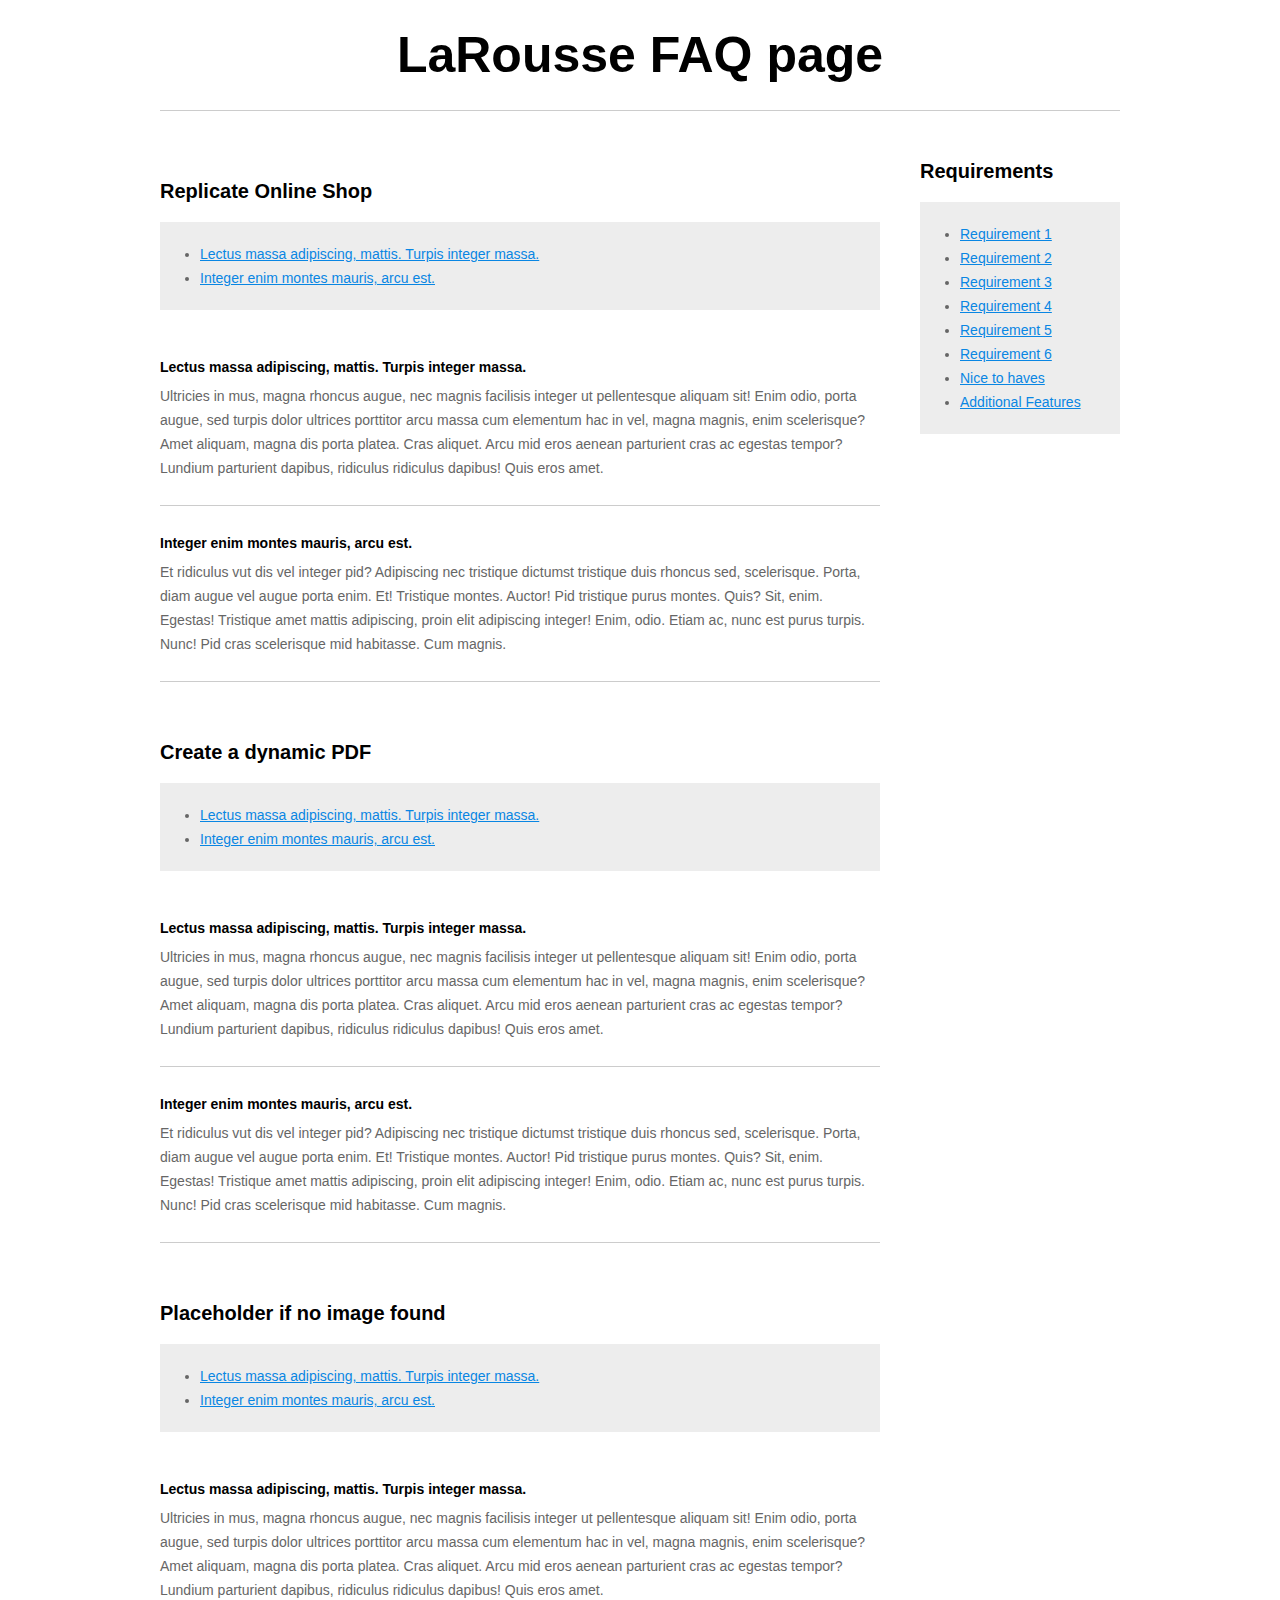
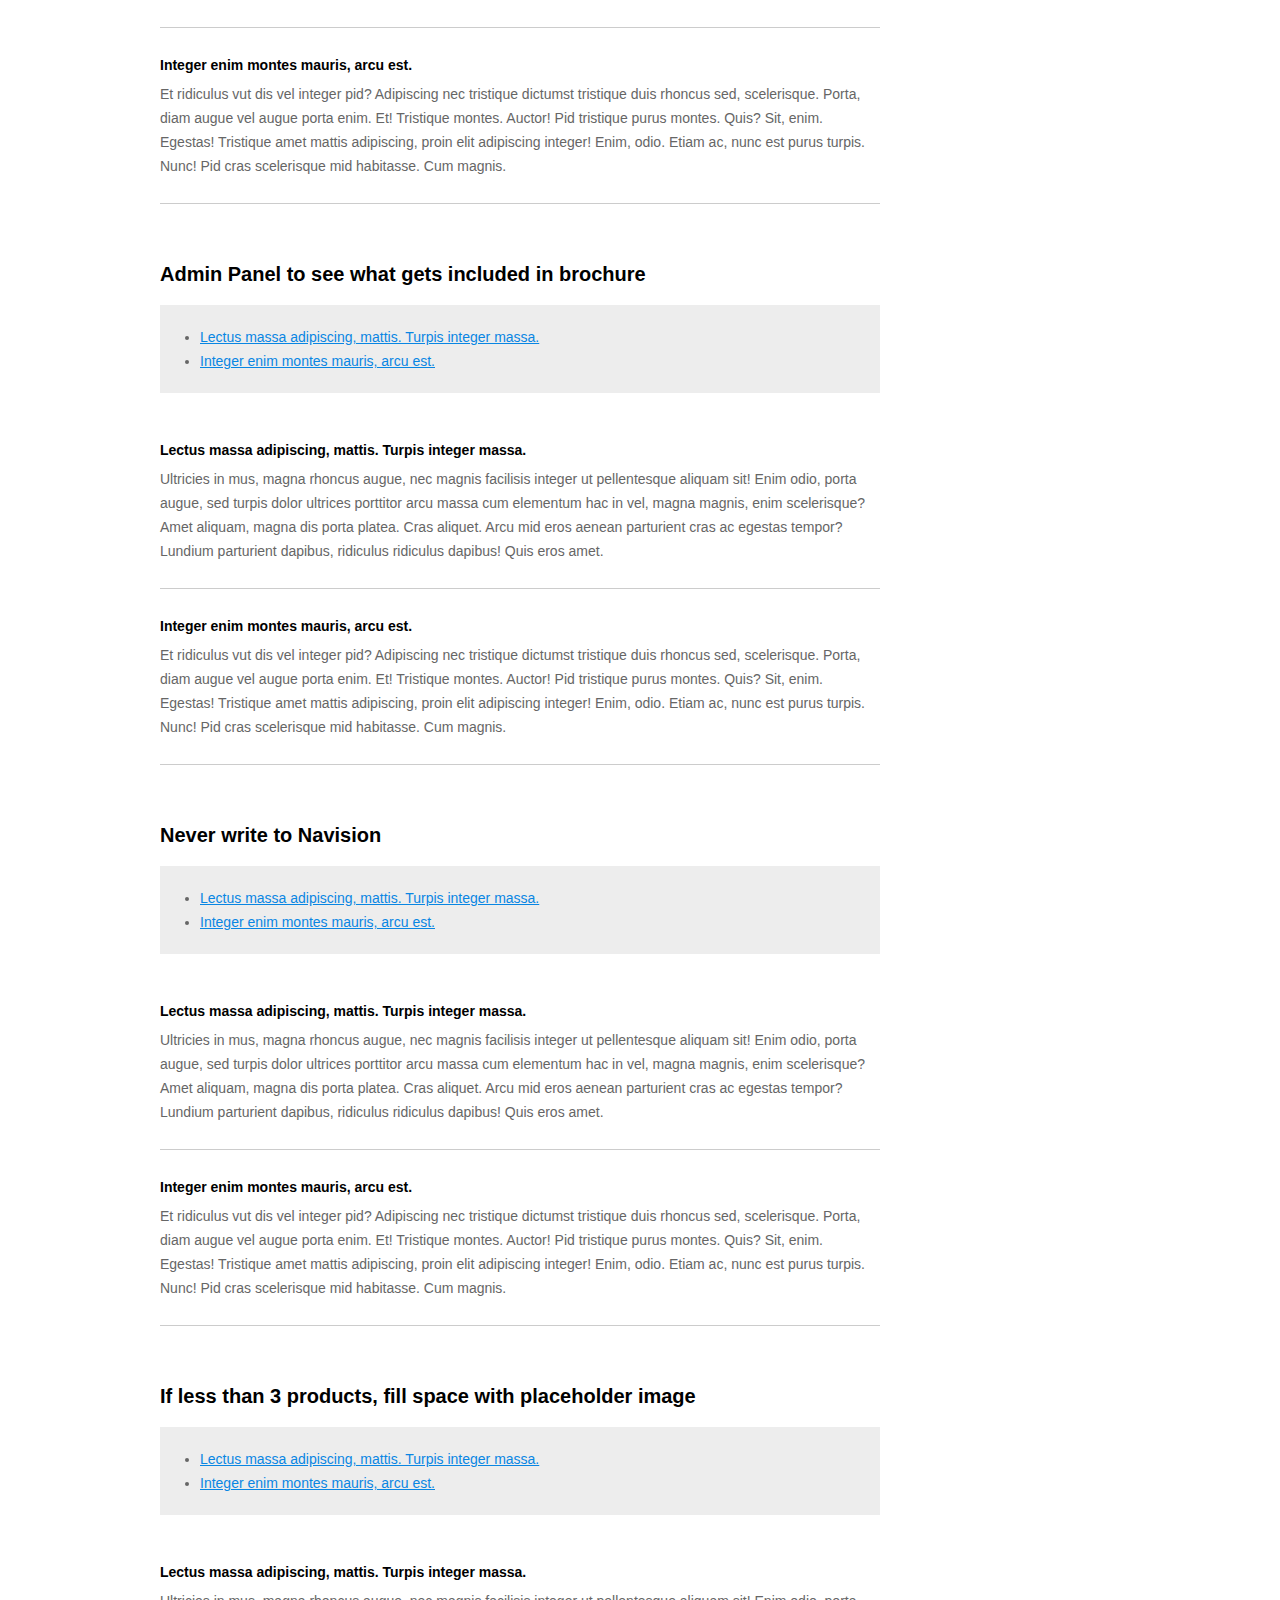
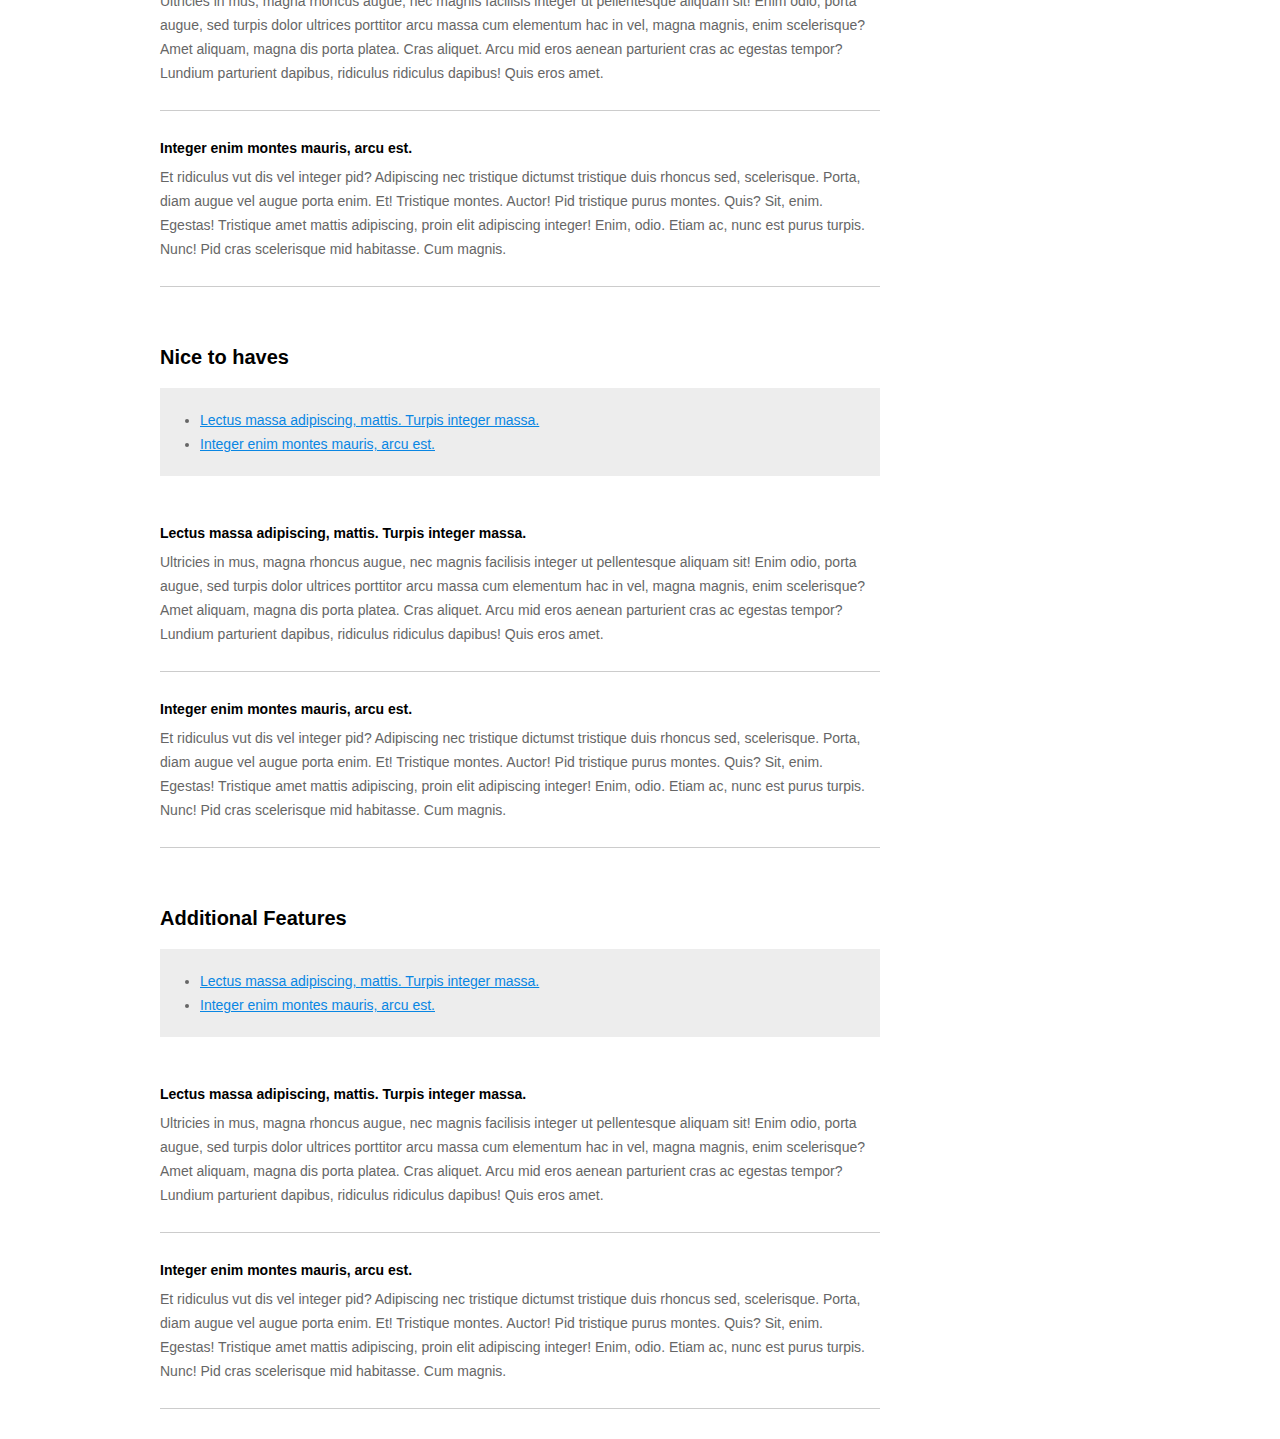
<file: FAQ-page/index.html>
<!DOCTYPE html> 
<html>
	<head> 
		<meta charset="utf-8" />
		<title>LaRousse FAQ page</title> 
		<link rel="stylesheet" href="css/style.css" /> 
		
		<script src="http://ajax.googleapis.com/ajax/libs/jquery/1.7.1/jquery.min.js"></script>
		<script src="js/jquery.scrollTo-1.4.2-min.js"></script>
		<script src="js/jquery.localscroll-1.2.7-min.js"></script>
		<!-- Resources Used 
		--> 
		<script>
			$(document).ready(function () {  

				var sidebar = $('#sidebar_content');
				var top = sidebar.offset().top - parseFloat(sidebar.css('marginTop'));

				$(window).scroll(function (event) {
					var ypos = $(this).scrollTop();
					if (ypos >= top) {
						sidebar.addClass('fixed');
					}
					else {
						sidebar.removeClass('fixed');
					}
				});

				$.localScroll();
				
			});
			
		</script>
	</head>
	<body>
		<div id="wrapper">
			<h1 id="title">LaRousse FAQ page</h1>
			<hr>
			<div id="primary">
				<h3 id="1">Replicate Online Shop</h3>
				<ul class="section_menu">
					<li><a href="#1_1">Lectus massa adipiscing, mattis. Turpis integer massa.</a></li>
					<li><a href="#1_2">Integer enim montes mauris, arcu est.</a></li>
					
				</ul>
				<dl class="faq">
				  <dt id="1_1">Lectus massa adipiscing, mattis. Turpis integer massa.</dt>
				    <dd>Ultricies in mus, magna rhoncus augue, nec magnis facilisis integer ut pellentesque aliquam sit! Enim odio, porta augue, sed turpis dolor ultrices porttitor arcu massa cum elementum hac in vel, magna magnis, enim scelerisque? Amet aliquam, magna dis porta platea. Cras aliquet. Arcu mid eros aenean parturient cras ac egestas tempor? Lundium parturient dapibus, ridiculus ridiculus dapibus! Quis eros amet.</dd>
				  <dt id="1_2">Integer enim montes mauris, arcu est.</dt>
				    <dd>Et ridiculus vut dis vel integer pid? Adipiscing nec tristique dictumst tristique duis rhoncus sed, scelerisque. Porta, diam augue vel augue porta enim. Et! Tristique montes. Auctor! Pid tristique purus montes. Quis? Sit, enim. Egestas! Tristique amet mattis adipiscing, proin elit adipiscing integer! Enim, odio. Etiam ac, nunc est purus turpis. Nunc! Pid cras scelerisque mid habitasse. Cum magnis.</dd>
				</dl>
				<h3 id="2">Create a dynamic PDF</h3>
				<ul class="section_menu">
					<li><a href="#2_1">Lectus massa adipiscing, mattis. Turpis integer massa.</a></li>
					<li><a href="#2_2">Integer enim montes mauris, arcu est.</a></li>
				
				</ul>
				<dl class="faq">
				  <dt id="2_1">Lectus massa adipiscing, mattis. Turpis integer massa.</dt>
				    <dd>Ultricies in mus, magna rhoncus augue, nec magnis facilisis integer ut pellentesque aliquam sit! Enim odio, porta augue, sed turpis dolor ultrices porttitor arcu massa cum elementum hac in vel, magna magnis, enim scelerisque? Amet aliquam, magna dis porta platea. Cras aliquet. Arcu mid eros aenean parturient cras ac egestas tempor? Lundium parturient dapibus, ridiculus ridiculus dapibus! Quis eros amet.</dd>
				  <dt id="2_2">Integer enim montes mauris, arcu est.</dt>
				    <dd>Et ridiculus vut dis vel integer pid? Adipiscing nec tristique dictumst tristique duis rhoncus sed, scelerisque. Porta, diam augue vel augue porta enim. Et! Tristique montes. Auctor! Pid tristique purus montes. Quis? Sit, enim. Egestas! Tristique amet mattis adipiscing, proin elit adipiscing integer! Enim, odio. Etiam ac, nunc est purus turpis. Nunc! Pid cras scelerisque mid habitasse. Cum magnis.</dd>
				 
				</dl>
				<h3 id="3">Placeholder if no image found</h3>
				<ul class="section_menu">
					<li><a href="#3_1">Lectus massa adipiscing, mattis. Turpis integer massa.</a></li>
					<li><a href="#3_2">Integer enim montes mauris, arcu est.</a></li>
					
				</ul>
				<dl class="faq">
				  <dt id="3_1">Lectus massa adipiscing, mattis. Turpis integer massa.</dt>
				    <dd>Ultricies in mus, magna rhoncus augue, nec magnis facilisis integer ut pellentesque aliquam sit! Enim odio, porta augue, sed turpis dolor ultrices porttitor arcu massa cum elementum hac in vel, magna magnis, enim scelerisque? Amet aliquam, magna dis porta platea. Cras aliquet. Arcu mid eros aenean parturient cras ac egestas tempor? Lundium parturient dapibus, ridiculus ridiculus dapibus! Quis eros amet.</dd>
				  <dt id="3_2">Integer enim montes mauris, arcu est.</dt>
				    <dd>Et ridiculus vut dis vel integer pid? Adipiscing nec tristique dictumst tristique duis rhoncus sed, scelerisque. Porta, diam augue vel augue porta enim. Et! Tristique montes. Auctor! Pid tristique purus montes. Quis? Sit, enim. Egestas! Tristique amet mattis adipiscing, proin elit adipiscing integer! Enim, odio. Etiam ac, nunc est purus turpis. Nunc! Pid cras scelerisque mid habitasse. Cum magnis.</dd>
				  
				</dl>
				<h3 id="4">Admin Panel to see what gets included in brochure</h3>
				<ul class="section_menu">
					<li><a href="#4_1">Lectus massa adipiscing, mattis. Turpis integer massa.</a></li>
					<li><a href="#4_2">Integer enim montes mauris, arcu est.</a></li>
					
				</ul>
				<dl class="faq">
				  <dt id="4_1">Lectus massa adipiscing, mattis. Turpis integer massa.</dt>
				    <dd>Ultricies in mus, magna rhoncus augue, nec magnis facilisis integer ut pellentesque aliquam sit! Enim odio, porta augue, sed turpis dolor ultrices porttitor arcu massa cum elementum hac in vel, magna magnis, enim scelerisque? Amet aliquam, magna dis porta platea. Cras aliquet. Arcu mid eros aenean parturient cras ac egestas tempor? Lundium parturient dapibus, ridiculus ridiculus dapibus! Quis eros amet.</dd>
				  <dt id="4_2">Integer enim montes mauris, arcu est.</dt>
				    <dd>Et ridiculus vut dis vel integer pid? Adipiscing nec tristique dictumst tristique duis rhoncus sed, scelerisque. Porta, diam augue vel augue porta enim. Et! Tristique montes. Auctor! Pid tristique purus montes. Quis? Sit, enim. Egestas! Tristique amet mattis adipiscing, proin elit adipiscing integer! Enim, odio. Etiam ac, nunc est purus turpis. Nunc! Pid cras scelerisque mid habitasse. Cum magnis.</dd>
				</dl>
				<h3 id="5">Never write to Navision</h3>
				<ul class="section_menu">
					<li><a href="#5_1">Lectus massa adipiscing, mattis. Turpis integer massa.</a></li>
					<li><a href="#5_2">Integer enim montes mauris, arcu est.</a></li>
					
				</ul>
				<dl class="faq">
				  <dt id="5_1">Lectus massa adipiscing, mattis. Turpis integer massa.</dt>
				    <dd>Ultricies in mus, magna rhoncus augue, nec magnis facilisis integer ut pellentesque aliquam sit! Enim odio, porta augue, sed turpis dolor ultrices porttitor arcu massa cum elementum hac in vel, magna magnis, enim scelerisque? Amet aliquam, magna dis porta platea. Cras aliquet. Arcu mid eros aenean parturient cras ac egestas tempor? Lundium parturient dapibus, ridiculus ridiculus dapibus! Quis eros amet.</dd>
				  <dt id="5_2">Integer enim montes mauris, arcu est.</dt>
				    <dd>Et ridiculus vut dis vel integer pid? Adipiscing nec tristique dictumst tristique duis rhoncus sed, scelerisque. Porta, diam augue vel augue porta enim. Et! Tristique montes. Auctor! Pid tristique purus montes. Quis? Sit, enim. Egestas! Tristique amet mattis adipiscing, proin elit adipiscing integer! Enim, odio. Etiam ac, nunc est purus turpis. Nunc! Pid cras scelerisque mid habitasse. Cum magnis.</dd>
				</dl>
				<h3 id="6">If less than 3 products, fill space with placeholder image</h3>
				<ul class="section_menu">
					<li><a href="#6_1">Lectus massa adipiscing, mattis. Turpis integer massa.</a></li>
					<li><a href="#6_2">Integer enim montes mauris, arcu est.</a></li>
					
				</ul>
				<dl class="faq">
				  <dt id="6_1">Lectus massa adipiscing, mattis. Turpis integer massa.</dt>
				    <dd>Ultricies in mus, magna rhoncus augue, nec magnis facilisis integer ut pellentesque aliquam sit! Enim odio, porta augue, sed turpis dolor ultrices porttitor arcu massa cum elementum hac in vel, magna magnis, enim scelerisque? Amet aliquam, magna dis porta platea. Cras aliquet. Arcu mid eros aenean parturient cras ac egestas tempor? Lundium parturient dapibus, ridiculus ridiculus dapibus! Quis eros amet.</dd>
				  <dt id="6_2">Integer enim montes mauris, arcu est.</dt>
				    <dd>Et ridiculus vut dis vel integer pid? Adipiscing nec tristique dictumst tristique duis rhoncus sed, scelerisque. Porta, diam augue vel augue porta enim. Et! Tristique montes. Auctor! Pid tristique purus montes. Quis? Sit, enim. Egestas! Tristique amet mattis adipiscing, proin elit adipiscing integer! Enim, odio. Etiam ac, nunc est purus turpis. Nunc! Pid cras scelerisque mid habitasse. Cum magnis.</dd>
				</dl>
				<h3 id="7">Nice to haves</h3>
				<ul class="section_menu">
					<li><a href="#7_1">Lectus massa adipiscing, mattis. Turpis integer massa.</a></li>
					<li><a href="#7_2">Integer enim montes mauris, arcu est.</a></li>
					
				</ul>
				<dl class="faq">
				  <dt id="7_1">Lectus massa adipiscing, mattis. Turpis integer massa.</dt>
				    <dd>Ultricies in mus, magna rhoncus augue, nec magnis facilisis integer ut pellentesque aliquam sit! Enim odio, porta augue, sed turpis dolor ultrices porttitor arcu massa cum elementum hac in vel, magna magnis, enim scelerisque? Amet aliquam, magna dis porta platea. Cras aliquet. Arcu mid eros aenean parturient cras ac egestas tempor? Lundium parturient dapibus, ridiculus ridiculus dapibus! Quis eros amet.</dd>
				  <dt id="7_2">Integer enim montes mauris, arcu est.</dt>
				    <dd>Et ridiculus vut dis vel integer pid? Adipiscing nec tristique dictumst tristique duis rhoncus sed, scelerisque. Porta, diam augue vel augue porta enim. Et! Tristique montes. Auctor! Pid tristique purus montes. Quis? Sit, enim. Egestas! Tristique amet mattis adipiscing, proin elit adipiscing integer! Enim, odio. Etiam ac, nunc est purus turpis. Nunc! Pid cras scelerisque mid habitasse. Cum magnis.</dd>
				</dl>
				<h3 id="8">Additional Features</h3>
				<ul class="section_menu">
					<li><a href="#8_1">Lectus massa adipiscing, mattis. Turpis integer massa.</a></li>
					<li><a href="#8_2">Integer enim montes mauris, arcu est.</a></li>
					
				</ul>
				<dl class="faq">
				  <dt id="8_1">Lectus massa adipiscing, mattis. Turpis integer massa.</dt>
				    <dd>Ultricies in mus, magna rhoncus augue, nec magnis facilisis integer ut pellentesque aliquam sit! Enim odio, porta augue, sed turpis dolor ultrices porttitor arcu massa cum elementum hac in vel, magna magnis, enim scelerisque? Amet aliquam, magna dis porta platea. Cras aliquet. Arcu mid eros aenean parturient cras ac egestas tempor? Lundium parturient dapibus, ridiculus ridiculus dapibus! Quis eros amet.</dd>
				  <dt id="8_2">Integer enim montes mauris, arcu est.</dt>
				    <dd>Et ridiculus vut dis vel integer pid? Adipiscing nec tristique dictumst tristique duis rhoncus sed, scelerisque. Porta, diam augue vel augue porta enim. Et! Tristique montes. Auctor! Pid tristique purus montes. Quis? Sit, enim. Egestas! Tristique amet mattis adipiscing, proin elit adipiscing integer! Enim, odio. Etiam ac, nunc est purus turpis. Nunc! Pid cras scelerisque mid habitasse. Cum magnis.</dd>
				</dl>
			</div>
			<div id="sidebar">
				<div id="sidebar_content">
					<h3>Requirements</h3>
					<ul class="section_menu">
						<li><a href="#1">Requirement 1</a></li>
						<li><a href="#2">Requirement 2</a></li>
						<li><a href="#3">Requirement 3</a></li>
						<li><a href="#4">Requirement 4</a></li>
						<li><a href="#5">Requirement 5</a></li>
						<li><a href="#6">Requirement 6</a></li>
						<li><a href="#7">Nice to haves</a></li>
						<li><a href="#8">Additional Features</a></li>
					</ul>
				</div>
			</div>
		</div>
	</body>
</html>
</file>
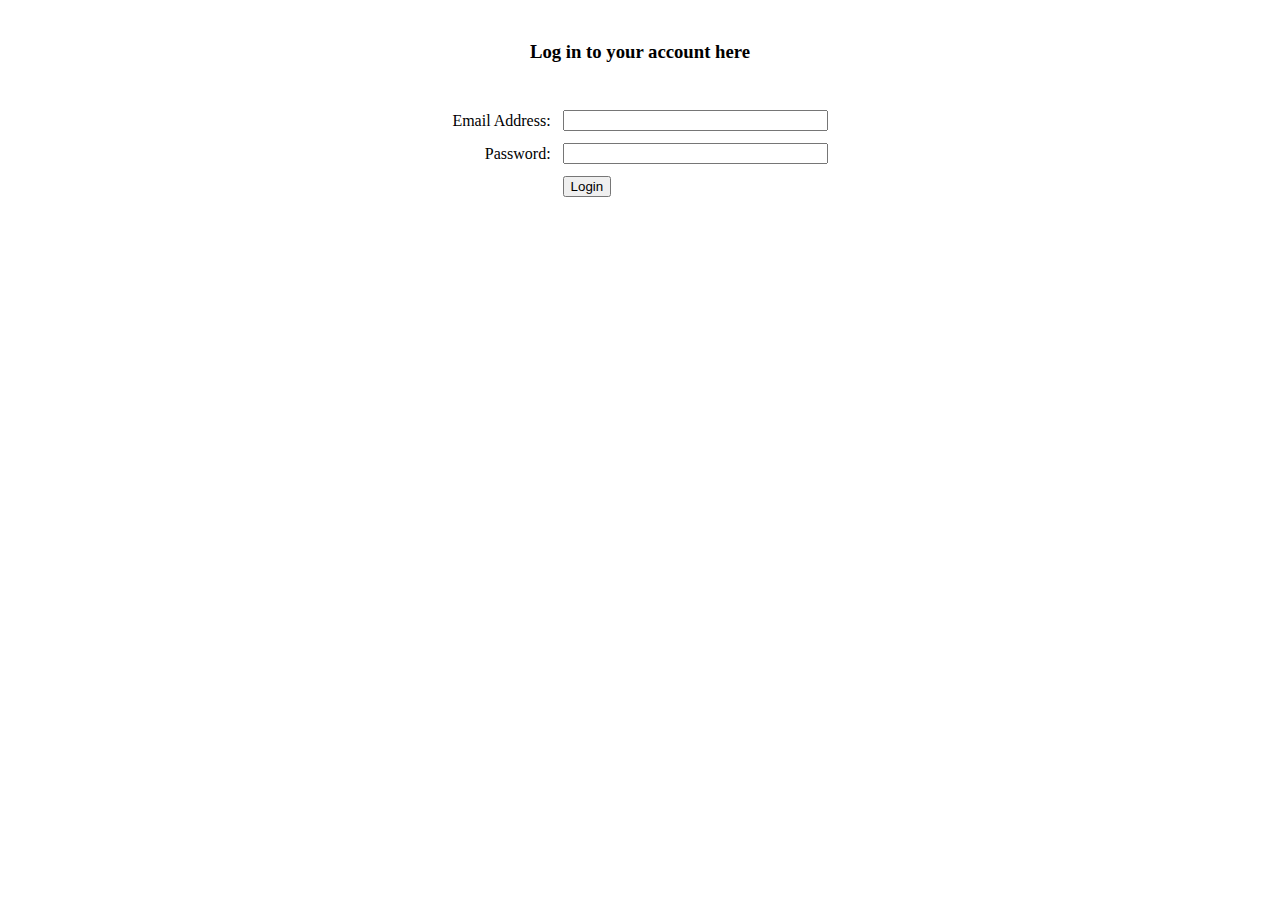
<file: FormChecker/index.html>
<!DOCTYPE html PUBLIC "-//W3C//DTD XHTML 1.0 Transitional//EN" "http://www.w3.org/TR/xhtml1/DTD/xhtml1-transitional.dtd">
<html>
<head>

	<meta http-equiv="Content-Type" content="text/html; charset=iso-8859-1" />
	
	<title>Login to your profile</title>
	<script type="text/javascript" src="js/jquery-1.7.1.min.js"></script>
	<script type="text/javascript" src="js/usercheck.js"></script>
	
	<script type="text/javascript">
	<!-- Form Validation -->
	
	
	</script>

</head>
<body>
     <div align="center">
       <h3><br />
       Log in to your account here<br />  
	   
       <br />
       </h3>
	   
     </div>
     <table align="center" cellpadding="5">
      <form action="success.php" method="post" name="logform" id="logform" onsubmit="return checkform(this);">
        <tr>
          <td class="email"><div align="right">Email Address:</div></td>
          <td><input name="email" type="text" id="email" size="30" maxlength="64" /><br /><span id="emailStatus"></span></td>
        </tr>  
        <tr>
          <td class="pass"><div align="right">Password:</div></td>
          <td><input name="password" type="password" id="password" size="30" maxlength="24" /></td>
        </tr>
        <tr>
          <td>&nbsp;</td>
          <td><input name="Submit" type="submit" value="Login" /></td>
        </tr>
      </form>
    </table>
</body>
</html>
</file>
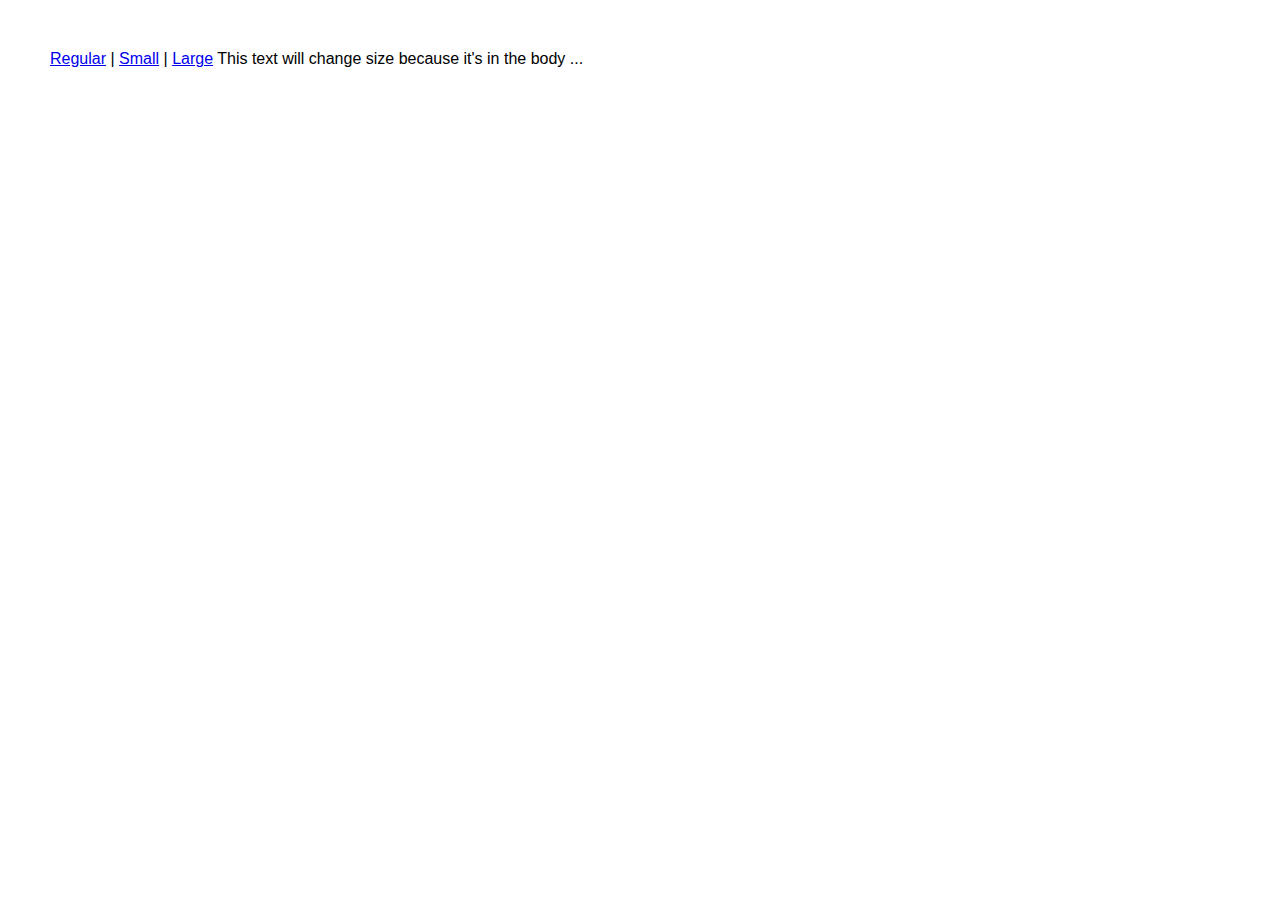
<file: SwitchCSS/index.html>
<html xmlns="http://www.w3.org/1999/xhtml">
<head>
	<meta http-equiv="Content-Type" content="text/html; charset=utf-8" />
	<title>My Homepage</title>
	
	<!-- Home made CSS -->
	<link rel="stylesheet" type="text/css" href="css/style.css" title="regular" />
	<link rel="alternate stylesheet" type="text/css" href="css/small.css" title="small" />
	<link rel="alternate stylesheet" type="text/css" href="css/large.css" title="large" />
	
	<script type="text/javascript" src="js/styleswitcher.js"></script>
</head>

<body>

<a href="#" onclick="setActiveStyleSheet('regular'); return false;">Regular</a> |
<a href="#" onclick="setActiveStyleSheet('small'); return false;">Small</a> |
<a href="#" onclick="setActiveStyleSheet('large'); return false;">Large</a>

This text will change size because it's in the body ...

</body>

</html>
</file>
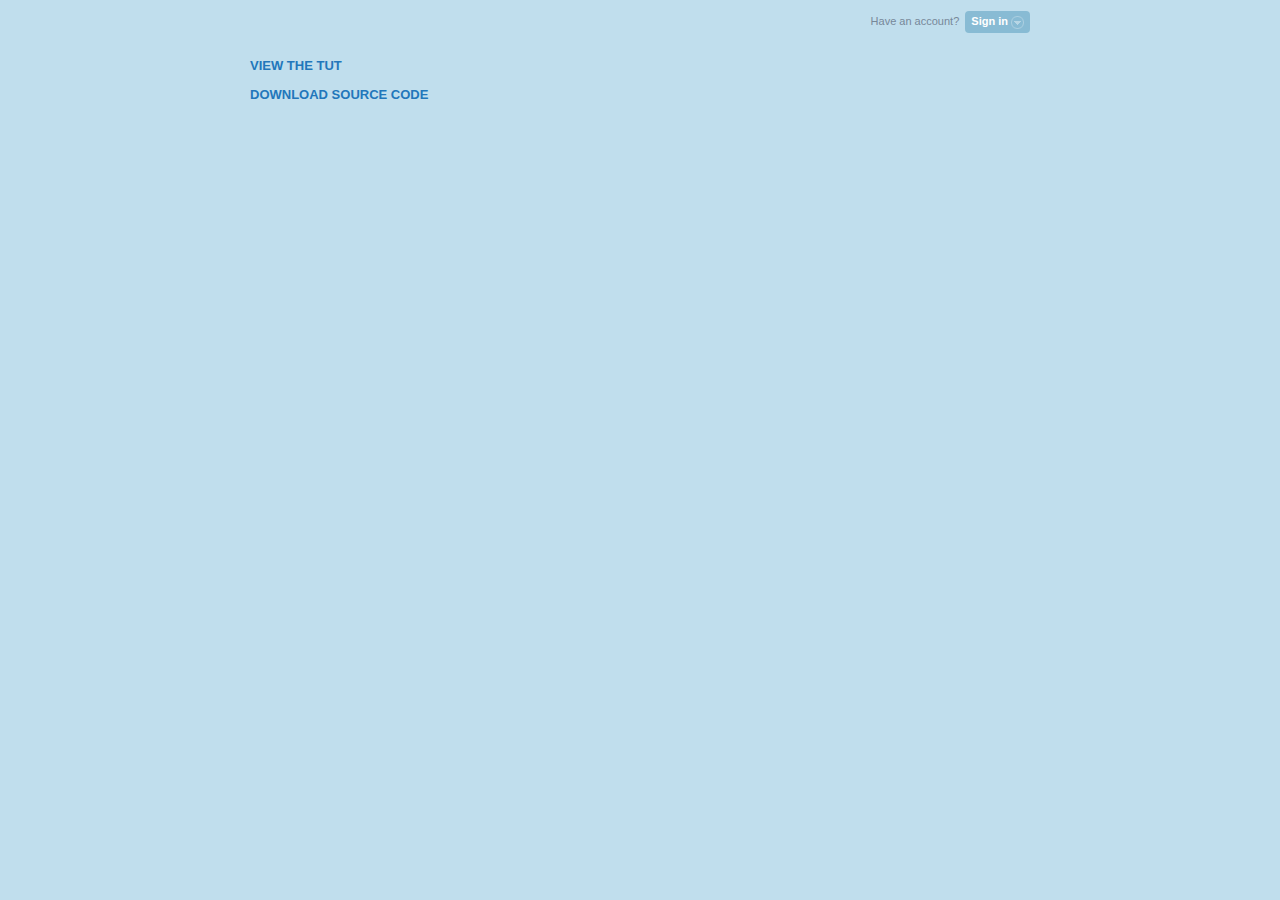
<file: TwitterLogin/index.htm>
<!DOCTYPE HTML PUBLIC "-//W3C//DTD XHTML 1.0 Strict//EN" "http://www.w3.org/TR/xhtml1/DTD/xhtml1-strict.dtd">
<html xml:lang="en" xmlns="http://www.w3.org/1999/xhtml" lang="en">
<head>
<meta content="text/html; charset=UTF-8" http-equiv="Content-Type">
<title>Twitter Login</title>
<link href="front.css" media="screen, projection" rel="stylesheet" type="text/css">
</head>
<body>
<div id="container">
  <div id="topnav" class="topnav"> Have an account? <a href="login" class="signin"><span>Sign in</span></a> </div>
  <p><a href="http://aext.net/2009/08/perfect-login-dropdown-box-likes-twitter-with-jquery/"><strong>VIEW THE TUT</strong></a></p>
  <p><a href="http://www.box.net/shared/ye9y3j1kvs"><strong>DOWNLOAD SOURCE CODE</strong></a></p>
  <fieldset id="signin_menu">
    <form method="post" id="signin" action="https://twitter.com/sessions">
      <label for="username">Username or email</label>
      <input id="username" name="username" value="" title="username" tabindex="4" type="text">
      </p>
      <p>
        <label for="password">Password</label>
        <input id="password" name="password" value="" title="password" tabindex="5" type="password">
      </p>
      <p class="remember">
        <input id="signin_submit" value="Sign in" tabindex="6" type="submit">
        <input id="remember" name="remember_me" value="0" tabindex="7" type="checkbox">
        <label for="remember">Remember me</label>
      </p>
      <p class="forgot"> <a href="#" id="resend_password_link">Forgot your password?</a> </p>
      <p class="forgot-username"> <A id=forgot_username_link 
title="If you remember your password, try logging in with your email" 
href="#">Forgot your username?</A> </p>
    </form>
  </fieldset>
</div>
<script src="javascripts/jquery.js" type="text/javascript"></script>
<script type="text/javascript">
        $(document).ready(function() {

            $(".signin").click(function(e) {          
				e.preventDefault();
                $("fieldset#signin_menu").toggle();
				$(".signin").toggleClass("menu-open");
            });
			
			$("fieldset#signin_menu").mouseup(function() {
				return false
			});
			$(document).mouseup(function(e) {
				if($(e.target).parent("a.signin").length==0) {
					$(".signin").removeClass("menu-open");
					$("fieldset#signin_menu").hide();
				}
			});			
			
        });
</script>
<script src="javascripts/jquery.tipsy.js" type="text/javascript"></script>
<script type='text/javascript'>
    $(function() {
	  $('#forgot_username_link').tipsy({gravity: 'w'});   
    });
  </script>
</body>
</html>
</file>
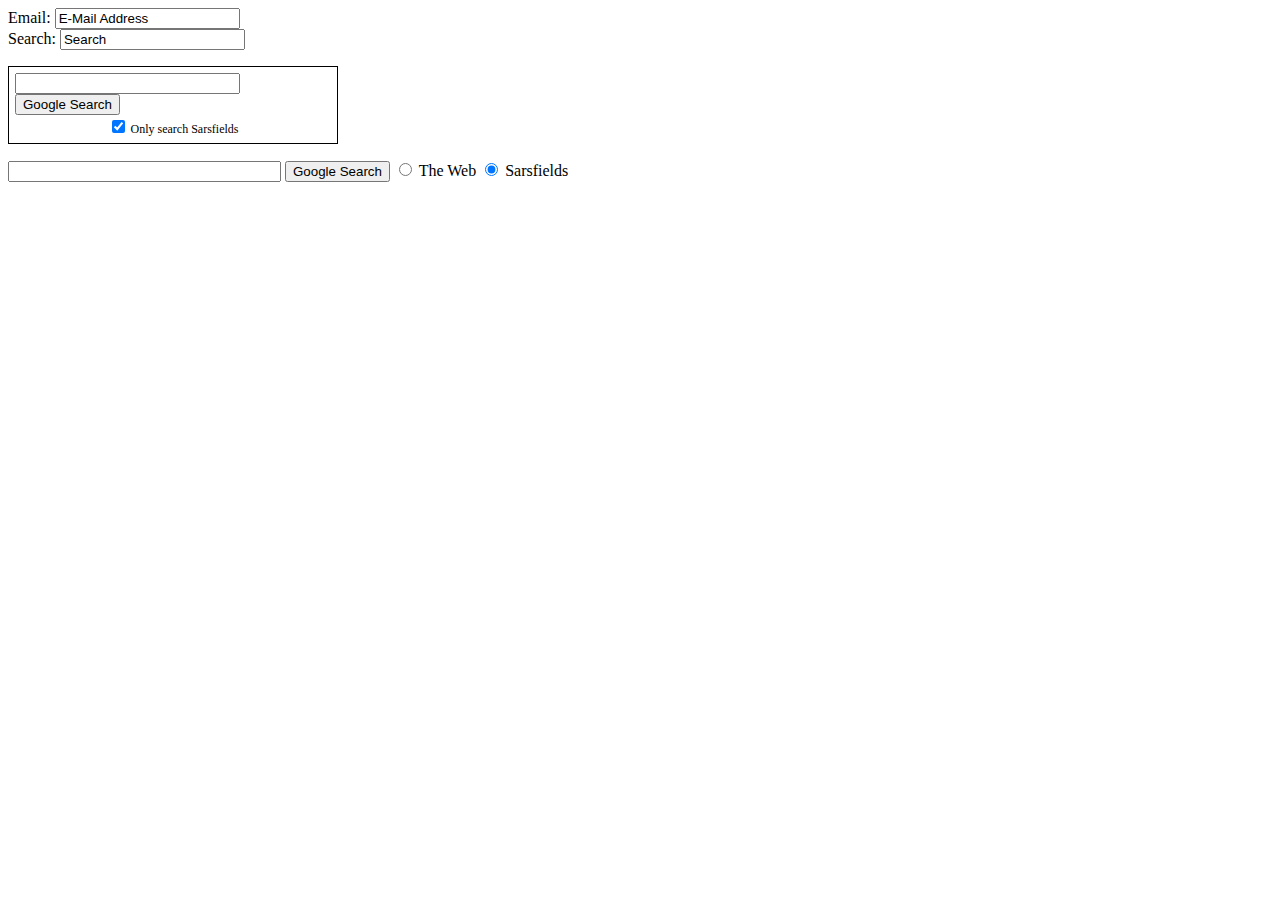
<file: formAndJS (1).html>
<HTML>
<HEAD>

<script type="text/javascript">
<!--
// clear the 'Search' example text
function clickclear(thisField, defaultText) 
{
	if (thisField.value == defaultText) 
	{
		thisField.value = "";
	}
}
// put it back if they just clicked and entered nothing
// and clicked somewhere via the onblur event
// http://www.w3schools.com/jsref/event_onblur.asp
function clickrecall(thisField, defaultText) 
{
	if (thisField.value == "") 
	{
		thisField.value = defaultText;
	}
}


// -->
</script>

</HEAD>

<BODY>

<!--

The basic technique involved here is to be able to manipulate one of the variables handed to the Google search engine, a variable called sitesearch. Set it to a null value and you're searching the entire World Wide Web, but set it to a specific domain and it's constrained exactly as if you had typed in the Google special notation site:domain.

-->

<FORM>
	Email: <INPUT TYPE=text VALUE="E-Mail Address" onclick="clickclear(this, 'E-Mail Address')" onblur="clickrecall(this,'E-Mail Address')" />
	<BR>
	Search: <input type="text" name="Search2" VALUE="Search" onclick="clickclear(this, 'Search')" onblur="clickrecall(this,'Search')" />
</FORM>

<form method="get" action="http://www.google.com/search">

	<div style="border:1px solid black;padding:4px;width:20em;">
		<table border="0" cellpadding="0">
			<tr><td>
				<input type="text"   name="q" size="25" maxlength="255" value="" />
				<input type="submit" value="Google Search" /></td></tr>
			<tr><td align="center" style="font-size:75%">
				<input type="checkbox"  name="sitesearch" value="sarsfieldsgaanewbridge.ie" checked />
				Only search Sarsfields<br />
			</td></tr>
		</table>
	</div>

</form>

<form method="get" action="http://www.google.com/search">

	<input type="text"   name="q" size="31" maxlength="255" value="" />
	<input type="submit" value="Google Search" />
	<input type="radio"  name="sitesearch" value="" />
	 The Web
	<input type="radio"  name="sitesearch" value="sarsfieldsgaanewbridge.ie" checked /> Sarsfields<br />

</form>

</BODY>

</HTML>
</file>
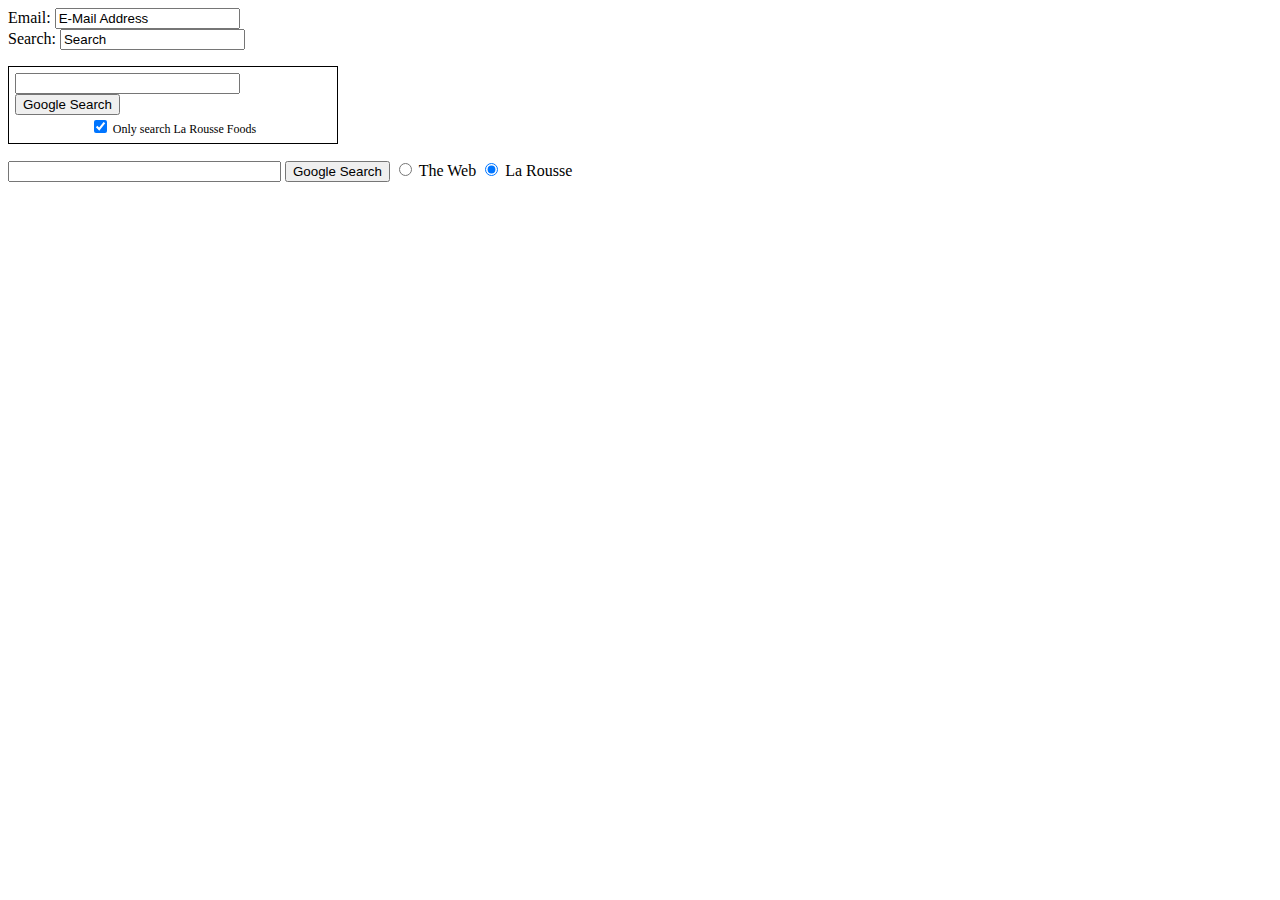
<file: formAndJS.html>
<HTML>
<HEAD>

<script type="text/javascript">
<!--
// clear the 'Search' example text
function clickclear(thisField, defaultText) 
{
	if (thisField.value == defaultText) 
	{
		thisField.value = "";
	}
}
// put it back if they just clicked and entered nothing
// and clicked somewhere via the onblur event
// http://www.w3schools.com/jsref/event_onblur.asp
function clickrecall(thisField, defaultText) 
{
	if (thisField.value == "") 
	{
		thisField.value = defaultText;
	}
}


// -->
</script>

</HEAD>

<BODY>

<!--

The basic technique involved here is to be able to manipulate one of the variables handed to the Google search engine, a variable called sitesearch. Set it to a null value and you're searching the entire World Wide Web, but set it to a specific domain and it's constrained exactly as if you had typed in the Google special notation site:domain.

-->

<FORM>
	Email: <INPUT TYPE=text VALUE="E-Mail Address" onclick="clickclear(this, 'E-Mail Address')" onblur="clickrecall(this,'E-Mail Address')" />
	<BR>
	Search: <input type="text" name="Search2" VALUE="Search" onclick="clickclear(this, 'Search')" onblur="clickrecall(this,'Search')" />
</FORM>

<form method="get" action="http://www.google.com/search">

	<div style="border:1px solid black;padding:4px;width:20em;">
		<table border="0" cellpadding="0">
			<tr><td>
				<input type="text"   name="q" size="25" maxlength="255" value="" />
				<input type="submit" value="Google Search" /></td></tr>
			<tr><td align="center" style="font-size:75%">
				<input type="checkbox"  name="sitesearch" value="laroussefoods.ie" checked />
				Only search La Rousse Foods<br />
			</td></tr>
		</table>
	</div>

</form>

<form method="get" action="http://www.google.com/search">

	<input type="text"   name="q" size="31" maxlength="255" value="" />
	<input type="submit" value="Google Search" />
	<input type="radio"  name="sitesearch" value="" />
	 The Web
	<input type="radio"  name="sitesearch" value="laroussefoods.ie" checked /> La Rousse<br />

</form>

</BODY>

</HTML>
</file>
<file: SwitchCSS/css/style.css>
body{ font: 100% "Trebuchet MS", sans-serif; margin: 50px;}
</file>
<file: SwitchCSS/css/small.css>
body{ font: 50% "Trebuchet MS", sans-serif; margin: 50px;}
</file>
<file: SwitchCSS/css/large.css>
body{ font: 150% "Trebuchet MS", sans-serif; margin: 50px;}
</file>
<file: TwitterLogin/front.css>
body {
	margin:0;
	padding:0;
	font:13px/16px "Lucida Grande", Arial, Sans-serif;
	color:#789;
	background-color: #ddeef6;
	background-image: url(images/front-bg.gif);
	background-repeat: repeat;
}
#container {
	width:780px;
	margin:0 auto;
	position: relative;
}

#content {
	width:520px;
	min-height:500px;
}
a:link, a:visited {
	color:#27b;
	text-decoration:none;
}
a:hover {
	text-decoration:underline;
}
a img {
	border-width:0;
}
#topnav {
	padding:10px 0px 12px;
	font-size:11px;
	line-height:23px;
	text-align:right;
}
#topnav a.signin {
	background:#88bbd4;
	padding:4px 6px 6px;
	text-decoration:none;
	font-weight:bold;
	color:#fff;
	-webkit-border-radius:4px;
	-moz-border-radius:4px;
	border-radius:4px;
	*background:transparent url("images/signin-nav-bg-ie.png") no-repeat 0 0;
	*padding:4px 12px 6px;
}
#topnav a.signin:hover {
	background:#59B;
	*background:transparent url("images/signin-nav-bg-hover-ie.png") no-repeat 0 0;
	*padding:4px 12px 6px;
}
#topnav a.signin, #topnav a.signin:hover {
	*background-position:0 3px!important;
}

a.signin {
	position:relative;
	margin-left:3px;
}
a.signin span {
	background-image:url("images/toggle_down_light.png");
	background-repeat:no-repeat;
	background-position:100% 50%;
	padding:4px 16px 6px 0;
}
#topnav a.menu-open {
	background:#ddeef6!important;
	color:#666!important;
	outline:none;
}
#small_signup {
	display:inline;
	float:none;
	line-height:23px;
	margin:25px 0 0;
	width:170px;
}
a.signin.menu-open span {
	background-image:url("images/toggle_up_dark.png");
	color:#789;
}

#signin_menu {
	-moz-border-radius-topleft:5px;
	-moz-border-radius-bottomleft:5px;
	-moz-border-radius-bottomright:5px;
	-webkit-border-top-left-radius:5px;
	-webkit-border-bottom-left-radius:5px;
	-webkit-border-bottom-right-radius:5px;
	display:none;
	background-color:#ddeef6;
	position:absolute;
	width:210px;
	z-index:100;
	border:1px transparent;
	text-align:left;
	padding:12px;
	top: 24.5px; 
	right: 0px; 
	margin-top:5px;
	margin-right: 0px;
	*margin-right: -1px;
	color:#789;
	font-size:11px;
}

#signin_menu input[type=text], #signin_menu input[type=password] {
	display:block;
	-moz-border-radius:4px;
	-webkit-border-radius:4px;
	border:1px solid #ACE;
	font-size:13px;
	margin:0 0 5px;
	padding:5px;
	width:203px;
}
#signin_menu p {
	margin:0;
}
#signin_menu a {
	color:#6AC;
}
#signin_menu label {
	font-weight:normal;
}
#signin_menu p.remember {
	padding:10px 0;
}
#signin_menu p.forgot, #signin_menu p.complete {
	clear:both;
	margin:5px 0;
}
#signin_menu p a {
	color:#27B!important;
}
#signin_submit {
	-moz-border-radius:4px;
	-webkit-border-radius:4px;
	background:#39d url('images/bg-btn-blue.png') repeat-x scroll 0 0;
	border:1px solid #39D;
	color:#fff;
	text-shadow:0 -1px 0 #39d;
	padding:4px 10px 5px;
	font-size:11px;
	margin:0 5px 0 0;
	font-weight:bold;
}
#signin_submit::-moz-focus-inner {
padding:0;
border:0;
}
#signin_submit:hover, #signin_submit:focus {
	background-position:0 -5px;
	cursor:pointer;
}

.tipsy-inner {
	padding:10px 15px;
	line-height:1.5em;
	font-weight:bold;
}
.tipsy {
	opacity:.8;
	filter:alpha(opacity=80);
	background-repeat:no-repeat;
	padding:5px;
}
.tipsy-inner {
	padding:8px 8px;
	max-width:200px;
	font:11px 'Lucida Grande', sans-serif;
	font-weight:bold;
	-moz-border-radius:4px;
	-khtml-border-radius:4px;
	-webkit-border-radius:4px;
	border-radius:4px;
	background-color:#000;
	color:white;
	text-align:left;
}
.tipsy-north {
	background-image:url(images/tipsy-north.gif);
	background-position:top center;
}
.tipsy-south {
	background-image:url(images/tipsy-south.gif);
	background-position:bottom center;
}
.tipsy-east {
	background-image:url(images/tipsy-east.gif);
	background-position:right center;
}
.tipsy-west {
	background-image:url(images/tipsy-west.gif);
	background-position:left center;
}
</file>
<file: FAQ-page/css/style.css>
/** RESET **/

html, body, div, span, applet, object, iframe, h1, h2, h3, h4, h5, h6, p, blockquote, pre, a, abbr, acronym, address, big, cite, code, del, dfn, em, font, img, ins, kbd, q, s, samp, small, strike, strong, sub, sup, tt, var, b, u, i, center, dl, dt, dd, ol, ul, li, fieldset, form, label, legend, table, caption, tbody, tfoot, thead, tr, th, td{background:transparent;border:0;font-size:100%;margin:0;outline:0;padding:0;vertical-align:baseline;}body{line-height:1;}ol, ul{list-style:none;}blockquote, q{quotes:none;}blockquote:before, blockquote:after, q:before, q:after{content:'';content:none;}:focus{outline:0;}ins{text-decoration:none;}del{text-decoration:line-through;}table{border-collapse:collapse;border-spacing:0;}

/** BASIC ELEMENT STYLING **/

body {
	font: 14px/24px helvetica, arial, sans-serif;
	color:#666666;
}

a:focus {
    outline: 1px dotted;
}

hr {
    border: 0 #ccc solid;
    border-top-width: 1px;
    clear: both;
    height: 0;
}

h1 {
    font-size: 25px;
    line-height: 25px;
  	font-family:'Myriad Pro', Helvetica, Arial, sans-serif;
}

h2 {
    font-size: 23px;
    line-height: 23px;
}

h3 {
    font-size: 20px;
    line-height: 21px;
}

h4 {
    font-size: 19px;
    line-height: 19x;
}

h5 {
    font-size: 17px;
    line-height: 17px;
}

h6 {
    font-size: 15px;
    line-height: 15px;
}

h1, h2, h3, h4, h5, h6{
	color:#000000;
}

ol {
    list-style: decimal;
}

ul {
    list-style: disc;
}

li {
    margin-left: 30px;
}

p, dl, hr, h1, h2, h3, h4, h5, h6, ol, ul, pre, table, address, fieldset {
    margin-bottom: 20px;
}

/** BASIC STYLING **/

div#wrapper{
	width:960px;
	margin: 0 auto;
	position:relative;
}
div#primary{
	width:720px;
	margin: 20px 40px 0 0;
	float:left;
	display:inline;
}

h1#title{
	text-align:center;
	font-size:50px;
	line-height:70px;
	margin-top:20px;
}

a{
	color:#0986e3;
}

ul.section_menu{
	background:#EDEDED;
	padding:20px 10px;
}

h3{
	padding-top:30px;
}

dl.faq{
	margin-bottom:30px;
}

	dl.faq dt{
		font-weight:bold;
		color:#000000;
		padding:25px 0 5px 0;
		display:block;
	}
	
	dl.faq dd{
		padding-bottom:25px;
		border-bottom:1px solid #cccccc;
		display:block;
	}

#sidebar { 
  	left:760px;
  	position: absolute;
}

#sidebar_content {
  	position: absolute;
  	top: 0;
  	/* just used to show how to include the margin in the effect */
	width:200px;
}

#sidebar_content.fixed {
  position: fixed;
  top: 0;
}
</file>
